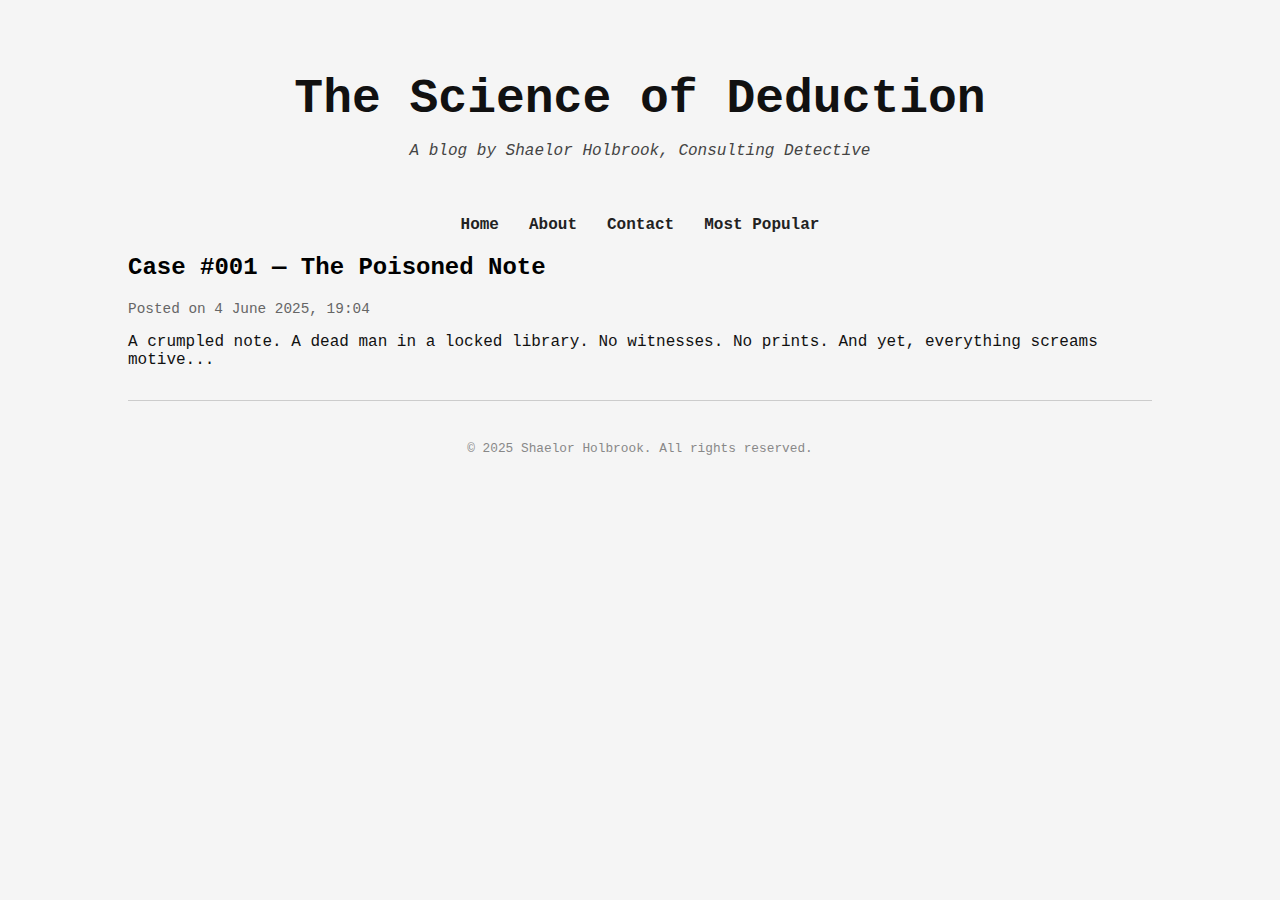
<file: index.html>
<!DOCTYPE html>
<html lang="en">
<head>
  <meta charset="UTF-8">
  <meta name="viewport" content="width=device-width, initial-scale=1.0">
  <title>The Science of Deduction</title>
  <link rel="stylesheet" href="style.css">
</head>
<body>
  <div class="container">
    <header>
      <h1>The Science of Deduction</h1>
      <p class="subtitle">A blog by Shaelor Holbrook, Consulting Detective</p>
    </header>

    <nav>
      <ul>
        <li><a href="#">Home</a></li>
        <li><a href="#">About</a></li>
        <li><a href="#">Contact</a></li>
        <li><a href="#">Most Popular</a></li>
      </ul>
    </nav>

    <main>
      <section class="posts">
        <article>
          <h2><a href="posts/case-01.html">Case #001 — The Poisoned Note</a></h2>
          <p class="timestamp">Posted on 4 June 2025, 19:04</p>
          <p>A crumpled note. A dead man in a locked library. No witnesses. No prints. And yet, everything screams motive...</p>
        </article>
      </section>
    </main>

    <footer>
      <p>&copy; 2025 Shaelor Holbrook. All rights reserved.</p>
    </footer>
  </div>
</body>
</html>
</file>
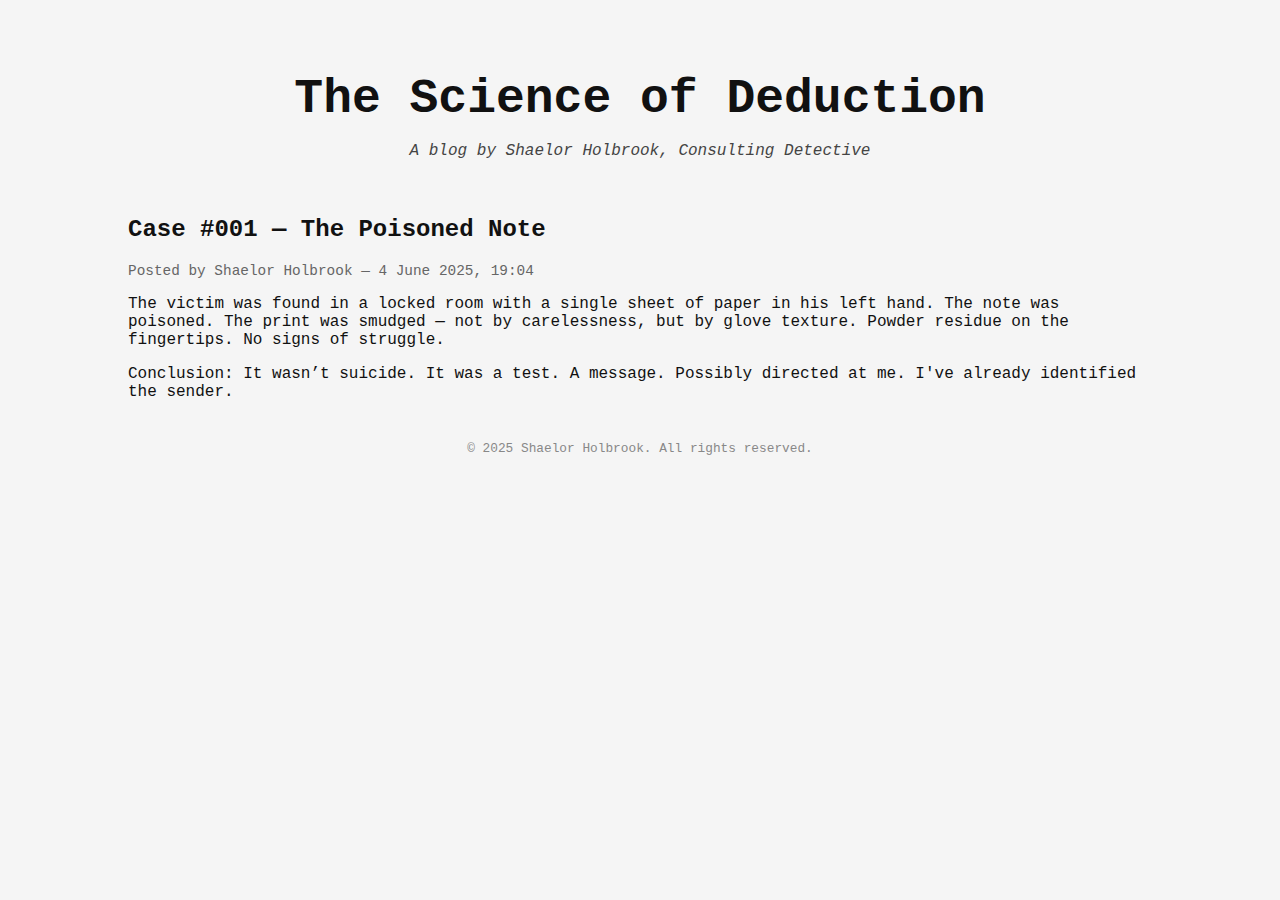
<file: posts/case-01.html>
<!DOCTYPE html>
<html lang="en">
<head>
  <meta charset="UTF-8">
  <meta name="viewport" content="width=device-width, initial-scale=1.0">
  <title>Case #001 — The Poisoned Note</title>
  <link rel="stylesheet" href="../style.css">
</head>
<body>
  <div class="container">
    <header>
      <h1>The Science of Deduction</h1>
      <p class="subtitle">A blog by Shaelor Holbrook, Consulting Detective</p>
    </header>

    <main>
      <article>
        <h2>Case #001 — The Poisoned Note</h2>
        <p class="timestamp">Posted by Shaelor Holbrook — 4 June 2025, 19:04</p>
        <p>
          The victim was found in a locked room with a single sheet of paper in his left hand. The note was poisoned. The print was smudged — not by carelessness, but by glove texture. Powder residue on the fingertips. No signs of struggle.
        </p>
        <p>
          Conclusion: It wasn’t suicide. It was a test. A message. Possibly directed at me. I've already identified the sender.
        </p>
      </article>
    </main>

    <footer>
      <p>&copy; 2025 Shaelor Holbrook. All rights reserved.</p>
    </footer>
  </div>
</body>
</html>
</file>
<file: style.css>
body {
  font-family: 'Courier New', Courier, monospace;
  background-color: #f5f5f5;
  color: #111;
  margin: 0;
  padding: 0;
}

.container {
  width: 80%;
  margin: auto;
  padding: 20px;
}

header {
  text-align: center;
  padding: 20px;
}

h1 {
  font-size: 3em;
  margin-bottom: 0;
}

.subtitle {
  font-style: italic;
  color: #444;
}

nav ul {
  display: flex;
  justify-content: center;
  list-style-type: none;
  padding: 0;
  margin: 20px 0;
}

nav ul li {
  margin: 0 15px;
}

nav ul li a {
  text-decoration: none;
  color: #222;
  font-weight: bold;
}

.posts article {
  border-bottom: 1px solid #ccc;
  padding-bottom: 15px;
  margin-bottom: 20px;
}

.posts a {
  text-decoration: none;
  color: #000;
}

.timestamp {
  font-size: 0.9em;
  color: #666;
}

footer {
  text-align: center;
  font-size: 0.8em;
  margin-top: 40px;
  color: #888;
}
</file>
